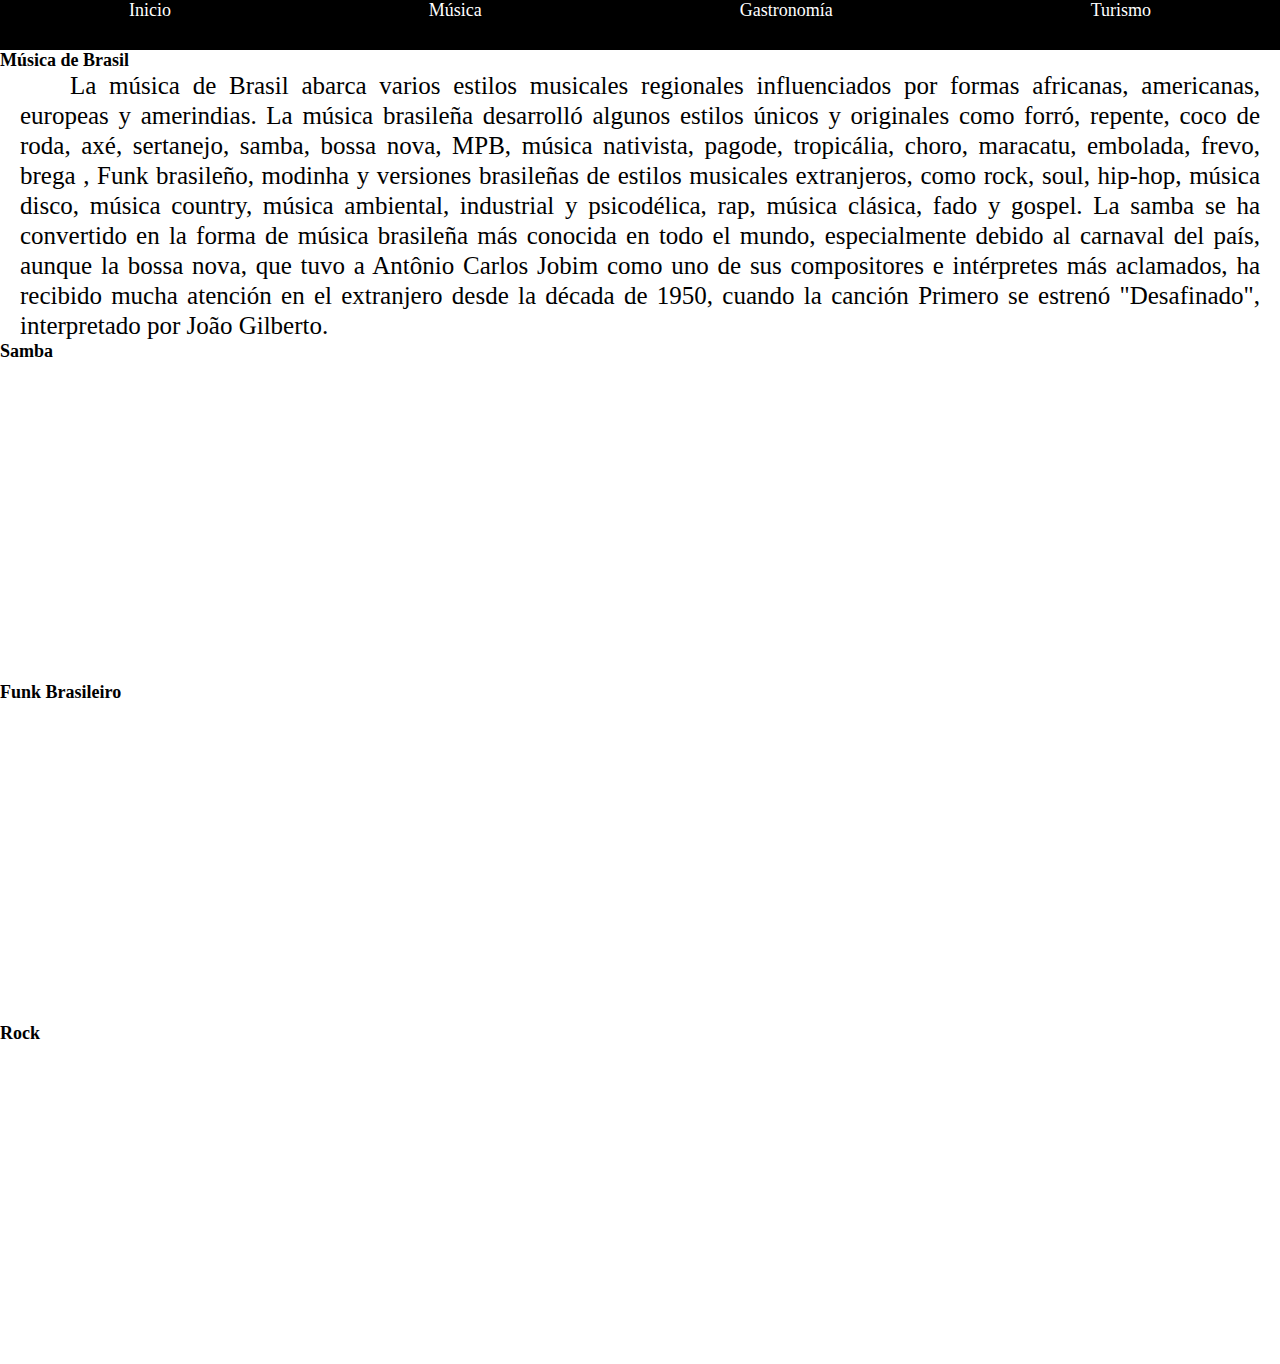
<file: musica.html>
<!DOCTYPE html>
<html lang="en">
<head>
  <meta charset="UTF-8">
  <meta http-equiv="X-UA-Compatible" content="IE=edge">
  <meta name="viewport" content="width=device-width, initial-scale=1.0">
  <title>Musica</title>
  <link rel="stylesheet" href="style.css">
</head>
<body>
      <header>
        <nav>
          <ul>
          <li><a href="index.html">Inicio</a></li>
          <li><a href="musica.html">Música</a></li>
          <li><a href="gastronomia.html">Gastronomía</a></li>
          <li><a href="lugares.html">Turismo</a></li> 
        </ul>
      </nav>
      </header>
      <main>
      <h1>Música de Brasil</h1>
     <p>   La música de Brasil abarca varios estilos musicales regionales influenciados por formas africanas, americanas, europeas y amerindias. La música brasileña desarrolló algunos estilos únicos y originales como forró, repente, coco de roda, axé, sertanejo, samba, bossa nova, MPB, música nativista, pagode, tropicália, choro, maracatu, embolada, frevo, brega , Funk brasileño, modinha y versiones brasileñas de estilos musicales extranjeros, como rock, soul, hip-hop, música disco, música country, música ambiental, industrial y psicodélica, rap, música clásica, fado y gospel.
La samba se ha convertido en la forma de música brasileña más conocida en todo el mundo, especialmente debido al carnaval del país, aunque la bossa nova, que tuvo a Antônio Carlos Jobim como uno de sus compositores e intérpretes más aclamados, ha recibido mucha atención en el extranjero desde la década de 1950, cuando la canción Primero se estrenó "Desafinado", interpretado por João Gilberto.
 </p>
        <h1>Samba </h1>    
  <iframe width="560" height="315" src="https://www.youtube.com/embed/bqao21cZ5nM" title="YouTube video player" frameborder="0" allow="accelerometer; autoplay; clipboard-write; encrypted-media; gyroscope; picture-in-picture" allowfullscreen></iframe>
  <h1>Funk Brasileiro</h1>
  <iframe width="560" height="315" src="https://www.youtube.com/embed/upCptHeThio" title="YouTube video player" frameborder="0" allow="accelerometer; autoplay; clipboard-write; encrypted-media; gyroscope; picture-in-picture" allowfullscreen></iframe>
   <h1>Rock </h1>
   <iframe width="560" height="315" src="https://www.youtube.com/embed/JRJj4z-prvM" title="YouTube video player" frameborder="0" allow="accelerometer; autoplay; clipboard-write; encrypted-media; gyroscope; picture-in-picture" allowfullscreen></iframe>
   </main>

</body>
</html>
</file>
<file: style.css>
* {
    padding:0;
    margin: 0;
    font-size: large;
}

nav a,ul{
    text-decoration: none; 
    list-style-type:none;
    display: flex ;
    flex-direction: row ;
    flex-wrap: wrap ;
    justify-content: space-around ;
    align-items: center ;
    align-content: center ;
    color: white

}
a{
    text-decoration: none;
}
nav{
    background-color: black;
    height: 50px;
}
p{
    line-height:1.2;
    text-indent: 50px;
    margin-left:20px;
    margin-right:20px;
    text-align: justify;
    font-size:25px;
    font-family:'Franklin Gothic Medium';
}
</file>
